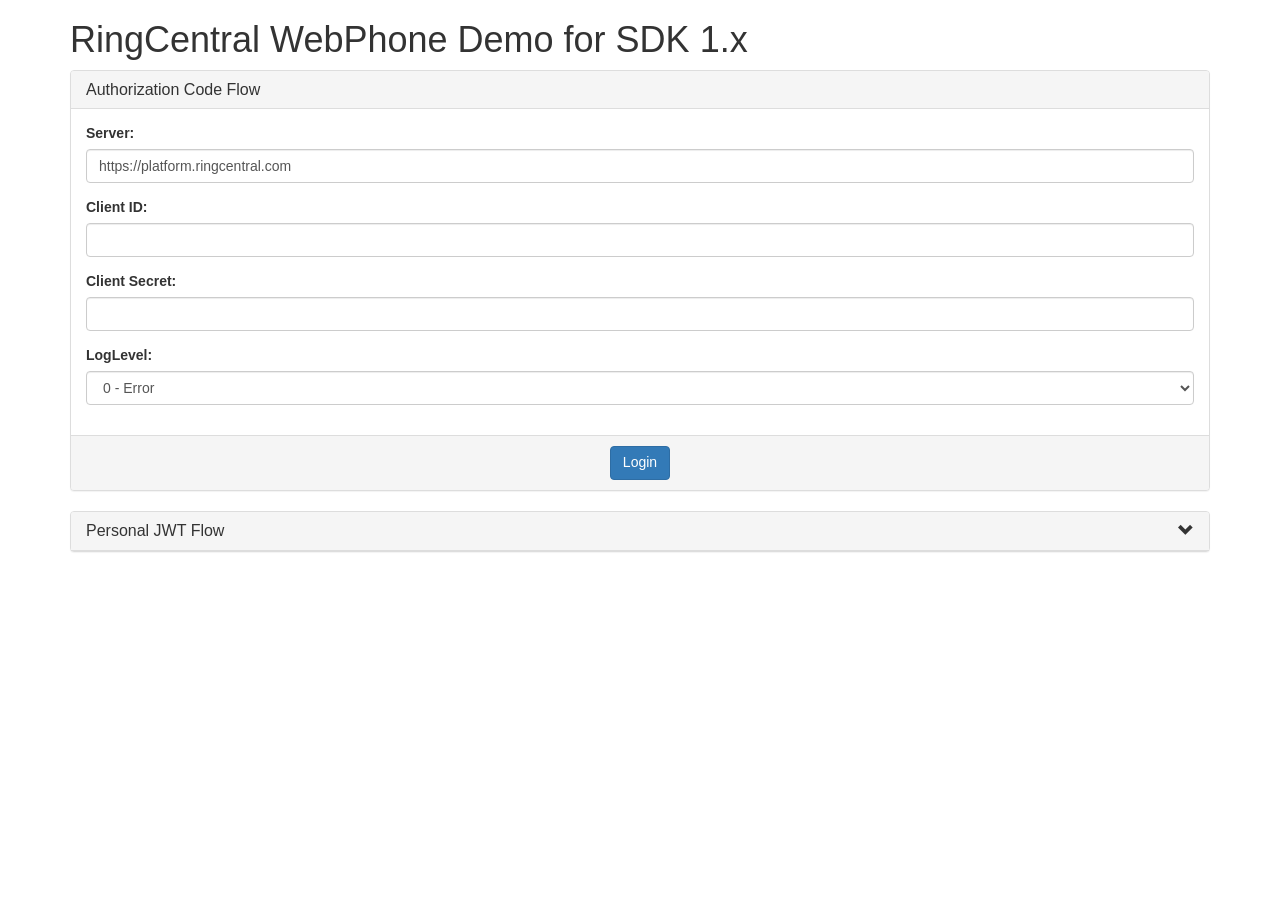
<file: index.html>
<!DOCTYPE html><html lang=en><script type=importmap>{"imports":{"4weuN":"./outgoing.32ff67a1.ogg","7tM2b":"./incoming.4df5d2c2.ogg","ezIAn":"./npm.c1a0a19a.js"}}</script><script type=module src=demo.84d20665.js></script><link rel=stylesheet href=demo.40664659.css><link rel="icon shortcut" href=favicon.126f9dc6.png><title>RingCentral WebPhone Demo</title><body>
    <div class=container>
      <h1>RingCentral WebPhone Demo for SDK 1.x</h1>
      <div id=app></div>
    </div>

    <video id=remoteVideo hidden=hidden></video>
    <video id=localVideo hidden=hidden muted></video>

    <script type=text/html id=template-incoming>
      <div class="modal fade" tabindex="-1" role="dialog">
        <div class="modal-dialog">
          <div class="modal-content">
            <div class="modal-header">
              <h4 class="modal-title">Incoming Call</h4>
            </div>
            <div class="modal-body">
              <form class="form-inline forward-form">
                <div class="form-group">
                  <label>Forward To:</label>
                  <input type="text" class="form-control" name="forward" placeholder="" />
                </div>
                <button class="btn btn-primary" type="submit">Forward</button>
              </form>
              <form class="form-inline reply-form">
                <div class="form-group">
                  <label>Reply:</label>
                  <input type="text" class="form-control" name="reply" placeholder="" value="On my way" />
                </div>
                <button class="btn btn-primary" type="submit">Reply</button>
              </form>
            </div>
            <div class="modal-footer before-answer">
              <button class="btn btn-success answer" id="btn-answer">Answer</button>
              <button class="btn btn-danger decline">Decline</button>
              <button class="btn btn-warning toVoicemail">To Voicemail</button>
            </div>
            <div class="modal-footer answered" style="display: none">Connecting...</div>
          </div>
        </div>
      </div>
    </script>

    <script type=text/html id=template-call>
      <form class="panel panel-default" name="call">
        <div class="panel-heading"><h3 class="panel-title">Make A Call</h3></div>
        <div class="panel-body">
          <div class="username"></div>
          <div class="form-group">
            <label>To Phone Number:</label>
            <input type="text" class="form-control" name="number" placeholder="2345678901" />
          </div>
          <div class="form-group">
            <label>Home Country:</label>
            <input type="text" class="form-control" name="homeCountry" value="1" />
          </div>
        </div>
        <div class="panel-footer text-center">
          <button class="btn btn-primary" type="submit" id="btn-call">Call</button>
          <button class="btn btn-primary switch" type="button">Switch Active Call</button>
          <button class="btn btn-danger logout" type="button">Logout</button>
        </div>
      </form>
    </script>

    <script type=text/html id=template-auth-flow>
      <form class="panel panel-default" name="authorize-code">
        <div class="panel-heading"><h3 class="panel-title">Authorization Code Flow</h3></div>
        <div class="panel-body">
          <div class="form-group">
            <label>Server:</label>
            <input type="text" class="form-control" name="server" />
          </div>
          <div class="form-group">
            <label>Client ID:</label>
            <input type="text" class="form-control" name="clientId" />
          </div>
          <div class="form-group">
            <label>Client Secret:</label>
            <input type="password" class="form-control" name="clientSecret" />
          </div>
          <div class="form-group">
            <label>LogLevel:</label>
            <select class="form-control" name="logLevel">
              <option value="0">0 - Error</option>
              <option value="1">1 - Warning</option>
              <option value="2">2 - Log</option>
              <option value="3">3 - Debug</option>
            </select>
          </div>
        </div>
        <div class="panel-footer text-center">
          <button class="btn btn-primary" type="submit">Login</button>
        </div>
      </form>
    </script>

    <script type=text/html id=template-login>
      <form name="login-form">
        <div class="panel panel-default">
          <div class="panel-heading">
            <h4 class="panel-title">
              <a class="accordion-toggle" data-toggle="collapse" data-parent="#accordion" href="#collapseTwo">
                Personal JWT Flow
              </a>
              <i class="indicator glyphicon glyphicon-chevron-down pull-right"></i>
            </h4>
          </div>
          <div id="collapseTwo" class="panel-collapse collapse">
            <div class="panel-body">
              <div class="form-group">
                <label>JWT token:</label>
                <input type="password" class="form-control" name="jwtToken" />
              </div>
            </div>
            <div class="panel-footer text-center">
              <button class="btn btn-primary" type="submit" id="jwt-login">Login</button>
            </div>
          </div>
        </div>
      </form>
    </script>

    <script type=text/html id=template-accepted>
      <div class="modal fade" tabindex="-1" role="dialog">
        <div class="modal-dialog modal-lg">
          <div class="modal-content">
            <div class="modal-header">
              <button type="button" class="close" data-dismiss="modal" aria-label="Close">
                <span aria-hidden="true">&times;</span>
              </button>
              <h4 class="modal-title">
                Call In Progress
                <button class="btn btn-primary increase-volume">+ ring volume</button>
                <button class="btn btn-primary decrease-volume">- ring volume</button>
              </h4>
            </div>
            <div class="modal-body">
              <div class="btn-toolbar">
                <span class="btn-group">
                  <button class="btn btn-default mute">Mute</button>
                  <button class="btn btn-default unmute">UnMute</button>
                </span>
                <span class="btn-group">
                  <button class="btn btn-default hold">Hold</button>
                  <button class="btn btn-default unhold">UnHold</button>
                </span>
                <span class="btn-group">
                  <button class="btn btn-default startRecord">Start Recording</button>
                  <button class="btn btn-default stopRecord">Stop Recording</button>
                </span>
                <span class="btn-group">
                  <button class="btn btn-default park">Park</button>
                </span>
              </div>
              <hr />
              <form class="form-inline flip-form">
                <div class="form-group">
                  <label>Flip:</label>
                  <input type="text" class="form-control" name="flip" placeholder="+1 234 567-8900" />
                </div>
                <button class="btn btn-primary" type="submit">Flip</button>
              </form>
              <hr />
              <form class="form-inline transfer-form">
                <div class="form-group">
                  <label>Transfer:</label>
                  <input type="text" class="form-control" name="transfer" placeholder="+1 234 567-8900" />
                </div>
                <button class="btn btn-primary" type="submit">Transfer</button>
                <button class="btn btn-primary warm" type="button">Warm</button>
                <button class="btn btn-primary complete" type="button">Complete Transfer</button>
                <div className="text-muted">
                  <small
                    >* Please not that warm transfer in this demo will automatically call completeTransfer w/o user
                    interaction
                  </small>
                </div>
              </form>
              <hr />
              <form class="form-inline dtmf-form">
                <div class="form-group">
                  <label>DTMF:</label>
                  <input type="text" class="form-control" name="dtmf" placeholder="" />
                </div>
                <button class="btn btn-primary" type="submit">Send</button>
              </form>
              <hr />
              <button class="btn btn-primary startConf" type="button">Start Conference</button>
              <hr />
              <pre class="info"></pre>
            </div>
            <div class="modal-footer">
              <button class="btn btn-danger hangup" id="btn-hang-up">Hang Up</button>
            </div>
          </div>
        </div>
      </div>
    </script>

    <script type=module src=demo.4f77007f.js></script>
</file>
